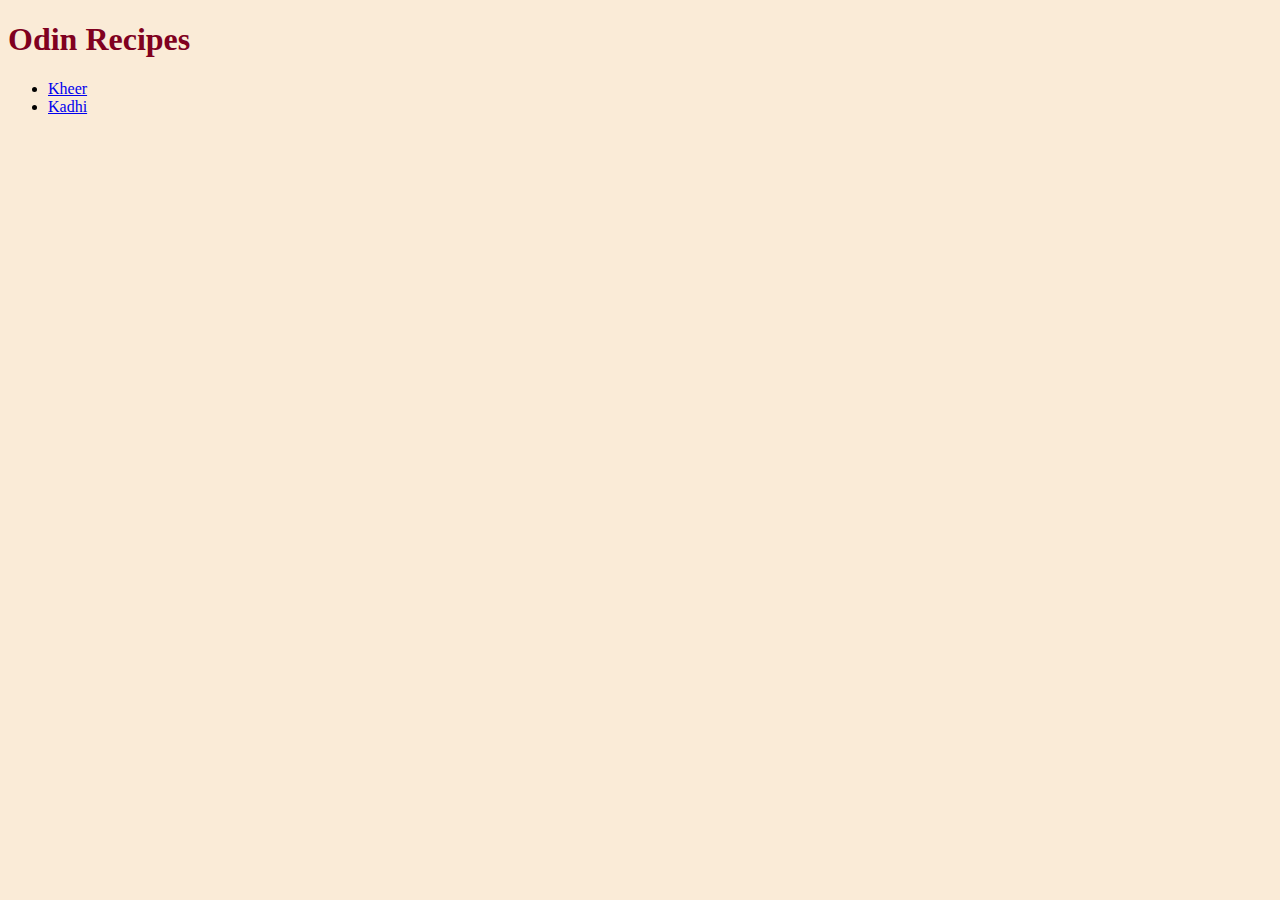
<file: index.html>
<!DOCTYPE html>

<html lang="en">
    <head>
        <meta charset="UTF-8">
        <title>odin-recipe</title>
        <link rel="stylesheet" href="style.css">
    </head>

    <body>
        <h1>Odin Recipes</h1>
        <ul>
            <li><a href="recipes/kheer/kheer.html" target="_blank" >Kheer</a></li>
            <li><a href="recipes/kadhi/kadhi.html" target="_blank" >Kadhi</a></li>
    
        </ul>
        
    </body>
</html>
</file>
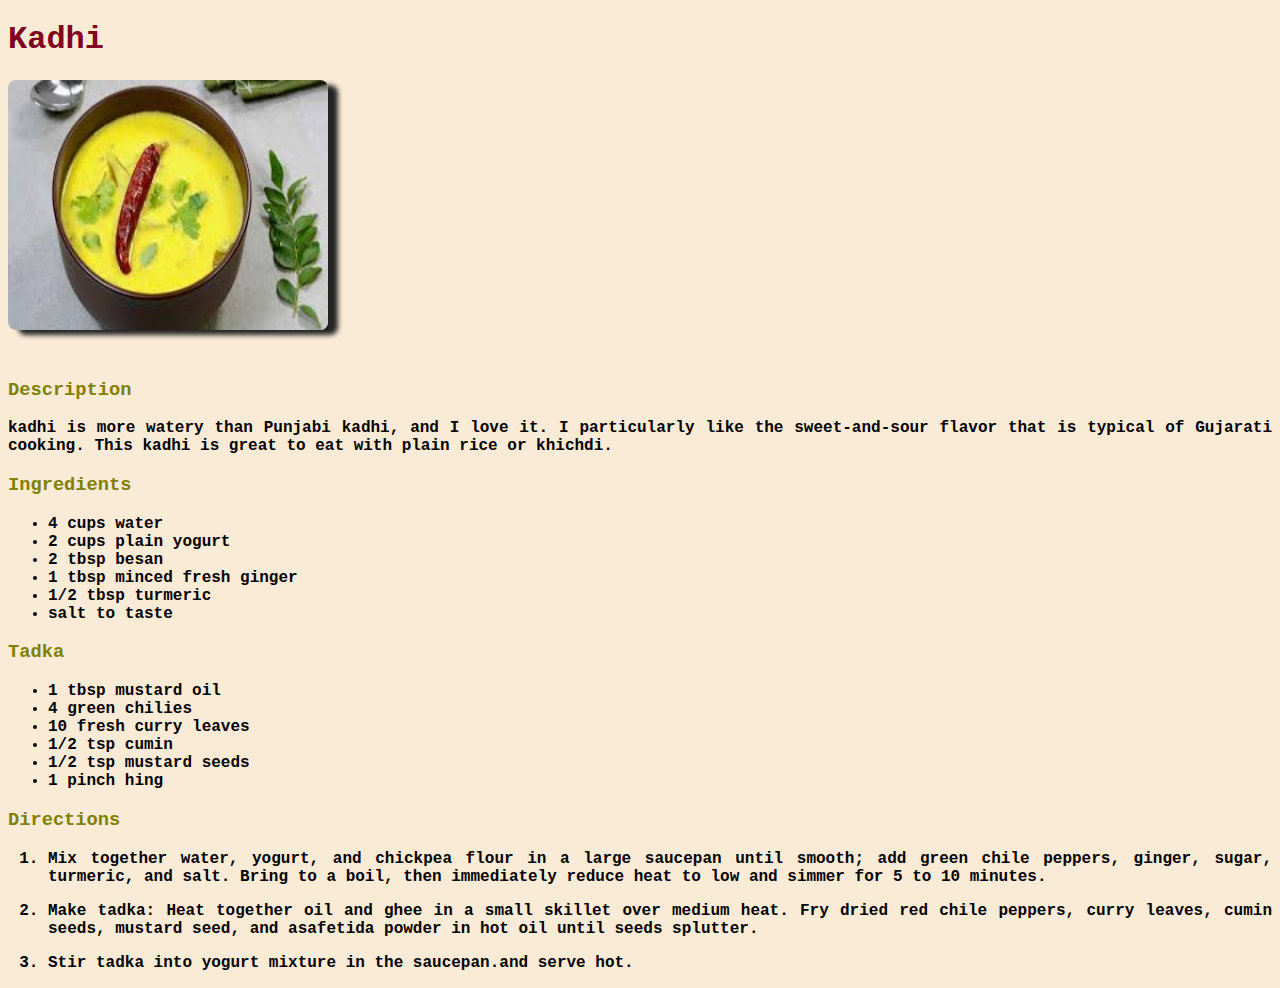
<file: recipes/kadhi/kadhi.html>
<!DOCTYPE html>

<html lang="en">
    <head>
        <meta charset="UTF-8">
        <title>Kadhi</title>
        <link rel="stylesheet" href="style.css">
    </head>
    
    <body>
        <h1>Kadhi</h1>
        <img src="kadhi.jpeg"  width="320" height="250" >
        <h3>Description</h3>
        <p>kadhi is more watery than Punjabi kadhi, and I love it. 
            I particularly like the sweet-and-sour flavor 
            that is typical of Gujarati cooking. 
            This kadhi is great to eat with plain rice or khichdi.</p>
        <h3>Ingredients</h3>
        <ul>
            <li>4 cups water</li>
            <li>2 cups plain yogurt</li>
            <li>2 tbsp besan</li>
            <li>1 tbsp minced fresh ginger</li>
            <li>1/2 tbsp turmeric</li>
            <li>salt to taste</li>
        </ul>

        <h3>Tadka</h3>
        <ul>
            <li>1 tbsp mustard oil</li>
            <li>4 green chilies</li>
            <li>10 fresh curry leaves</li>
            <li>1/2 tsp cumin </li>
            <li>1/2 tsp mustard seeds</li>
            <li>1 pinch hing</li>
        </ul>

        <h3>Directions</h3>
        <ol>
            <li><p>Mix together water, yogurt, and chickpea flour in a large saucepan until smooth; add green chile peppers, ginger, sugar, turmeric, and salt. Bring to a boil, then immediately reduce heat to low and simmer for 5 to 10 minutes.</p></li>
            <li><p>Make tadka: Heat together oil and ghee in a small skillet over medium heat. Fry dried red chile peppers, curry leaves, cumin seeds, mustard seed, and asafetida powder in hot oil until seeds splutter.</p></li>
            <li><p>Stir tadka into yogurt mixture in the saucepan.and serve hot.</p></li>
        </ol>
    </body>

</html>
</file>
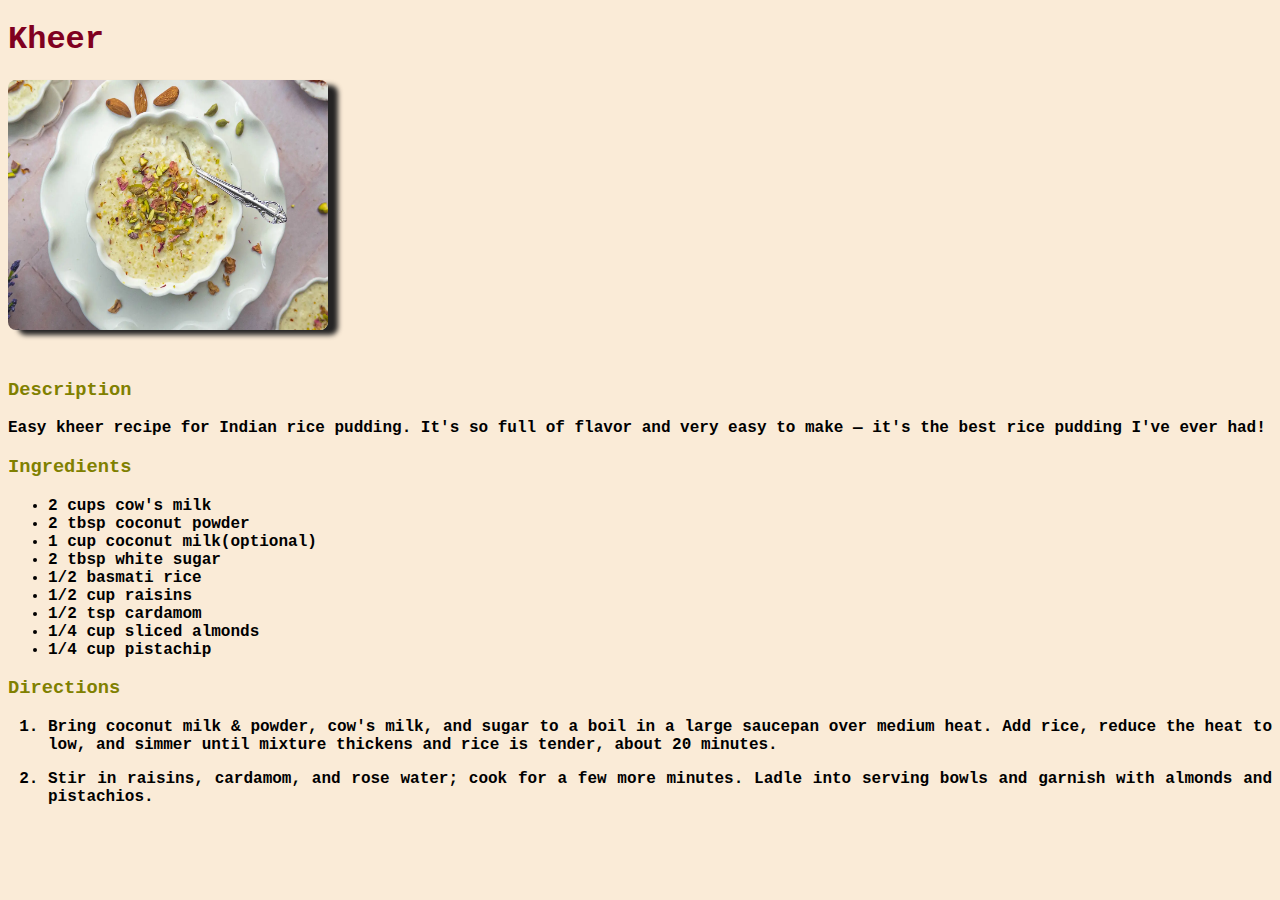
<file: recipes/kheer/kheer.html>
<!DOCTYPE html>

<html lang="en">
    <head>
        <meta charset="UTF-8">
        <title>Kheer</title>
        <link rel="stylesheet" href="style.css">
    </head>

    <body>
        <h1>Kheer</h1>
        <img src="kheer.webp"  width="320" height="250" >
        <h3>Description</h3>
        <p>Easy kheer recipe for Indian rice pudding.
             It's so full of flavor and very easy to make
             — it's the best rice pudding I've ever had!</p>
        <h3>Ingredients</h3>
        <ul>
            <li>2 cups cow's milk</li>
            <li>2 tbsp coconut powder</li>
            <li>1 cup coconut milk(optional)</li>
            <li>2 tbsp white sugar</li>
            <li>1/2 basmati rice</li>
            <li>1/2 cup raisins</li>
            <li>1/2 tsp cardamom</li>
            <li>1/4 cup sliced almonds</li>
            <li>1/4 cup pistachip</li>
        </ul>
        <h3>Directions</h3>
        <ol>
            <li><p>Bring coconut milk & powder, cow's milk, and sugar
                 to a boil in a large saucepan over medium heat. 
                 Add rice, reduce the heat to low,
                 and simmer until mixture thickens 
                 and rice is tender, about 20 minutes.</p></li>
            <li>Stir in raisins, cardamom, and rose water; 
                cook for a few more minutes. 
                Ladle into serving bowls and garnish with almonds 
                and pistachios.</li>
        </ol>
    </body>
</html>
</file>
<file: style.css>
body {
    background-color:antiquewhite;
}

h1 {
    color: #800020;
}

/* visited link */
a:visited {
  color: green;
}

/* mouse over link */
a:hover {
  color: hotpink;
}

/* selected link */
a:active {
  color: blue;
}
</file>
<file: recipes/kadhi/style.css>
body {
    background-color: antiquewhite;
    font-family:'Courier New', Courier, monospace;
    font-weight: 550;
    text-align:justify;
}

h1 {
    color: #800020;
} 

h3 {
    color: #808000;
}



img {
  box-shadow: 10px 5px 5px rgb(37, 36, 36);
  margin-bottom: 25px;
  border-radius: 8px;
}
</file>
<file: recipes/kheer/style.css>
body {
    background-color: antiquewhite;
    font-family:'Courier New', Courier, monospace;
    font-weight: 550;
    text-align:justify;
}

h1 {
    color: #800020;
} 

h3 {
    color: #808000;
}

img {
  box-shadow: 10px 5px 5px rgb(37, 36, 36);
  margin-bottom: 25px;
  border-radius: 8px;
}
</file>
